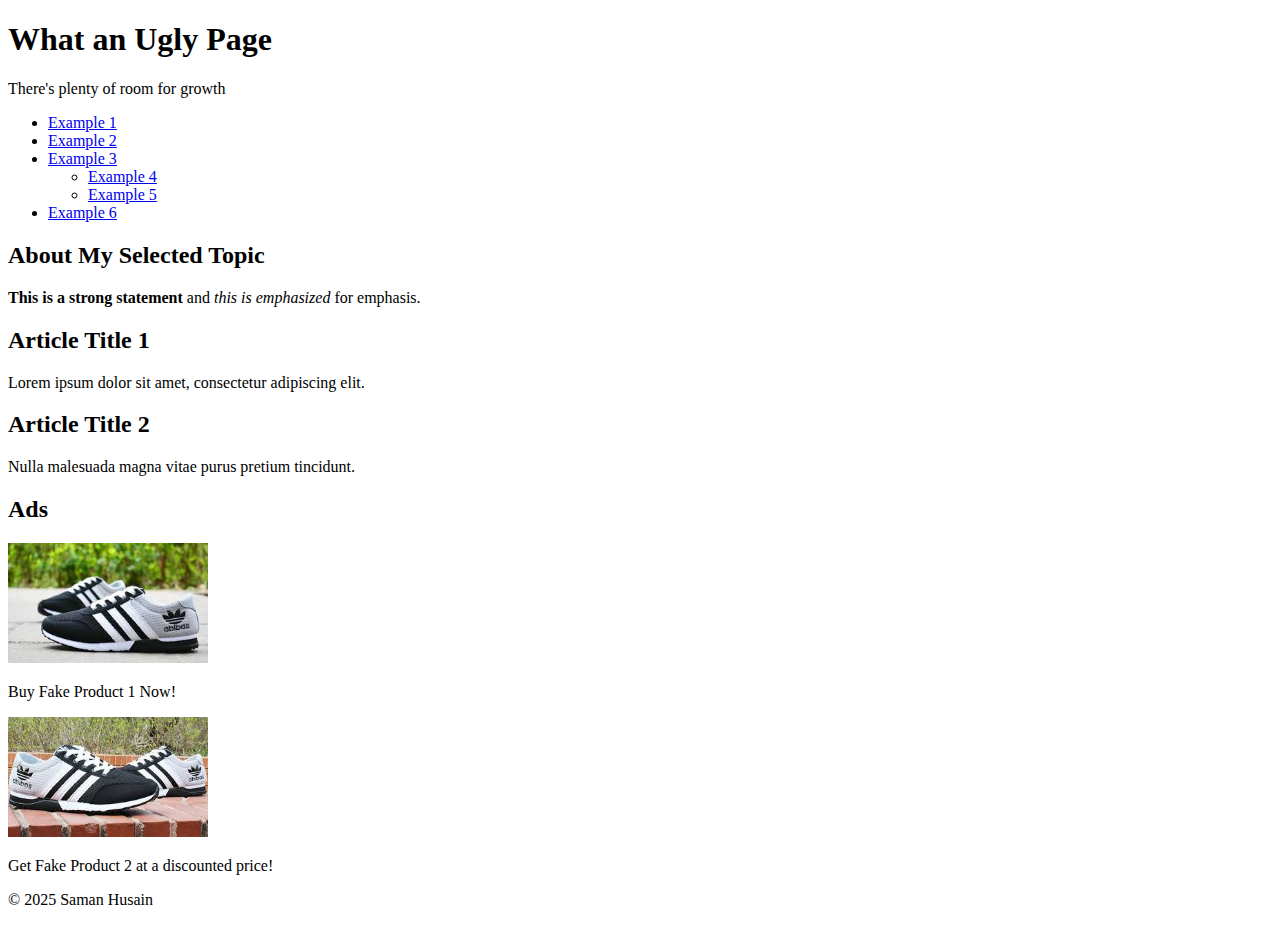
<file: module03/index.html>
<!DOCTYPE html>
<html lang="en">
<head>
    <meta charset="UTF-8">
    <meta name="viewport" content="width=device-width, initial-scale=1.0">
    <title>What an Ugly Page</title>
</head>
<body>
    <header>
        <h1>What an Ugly Page</h1>
        <p>There's plenty of room for growth</p>
    </header>

    <nav>
        <ul>
            <li><a href="https://www.example.com" target="_blank" rel="nofollow">Example 1</a></li>
            <li><a href="https://www.example2.com" target="_blank" rel="nofollow">Example 2</a></li>
            <li>
                <a href="https://www.example3.com" target="_blank" rel="nofollow">Example 3</a>
                <ul>
                    <li><a href="https://www.example4.com" target="_blank" rel="nofollow">Example 4</a></li>
                    <li><a href="https://www.example5.com" target="_blank" rel="nofollow">Example 5</a></li>
                </ul>
            </li>
            <li><a href="https://www.example6.com" target="_blank" rel="nofollow">Example 6</a></li>
        </ul>
    </nav>

    <main>
        <section class="primary">
            <article>
                <h2>About My Selected Topic</h2>
                <p><strong>This is a strong statement</strong> and <em>this is emphasized</em> for emphasis.</p>
            </article>
        </section>

        <section>
            <article>
                <h2>Article Title 1</h2>
                <p>Lorem ipsum dolor sit amet, consectetur adipiscing elit.</p>
            </article>

            <article>
                <h2>Article Title 2</h2>
                <p>Nulla malesuada magna vitae purus pretium tincidunt.</p>
            </article>
        </section>

        <aside>
            <h2>Ads</h2>
            <div>
                <img src="images/fake-product1.jpeg" alt="Fake Product 1" width="200" height="auto">
                <p>Buy Fake Product 1 Now!</p>
            </div>
            <div>
                <img src="images/fake-product2.jpeg" alt="Fake Product 2" width="200" height="auto">
                <p>Get Fake Product 2 at a discounted price!</p>
            </div>
        </aside>
    </main>

    <footer>
        <p>&#169; 2025 Saman Husain</p>
    </footer>
</body>
</html>
</file>
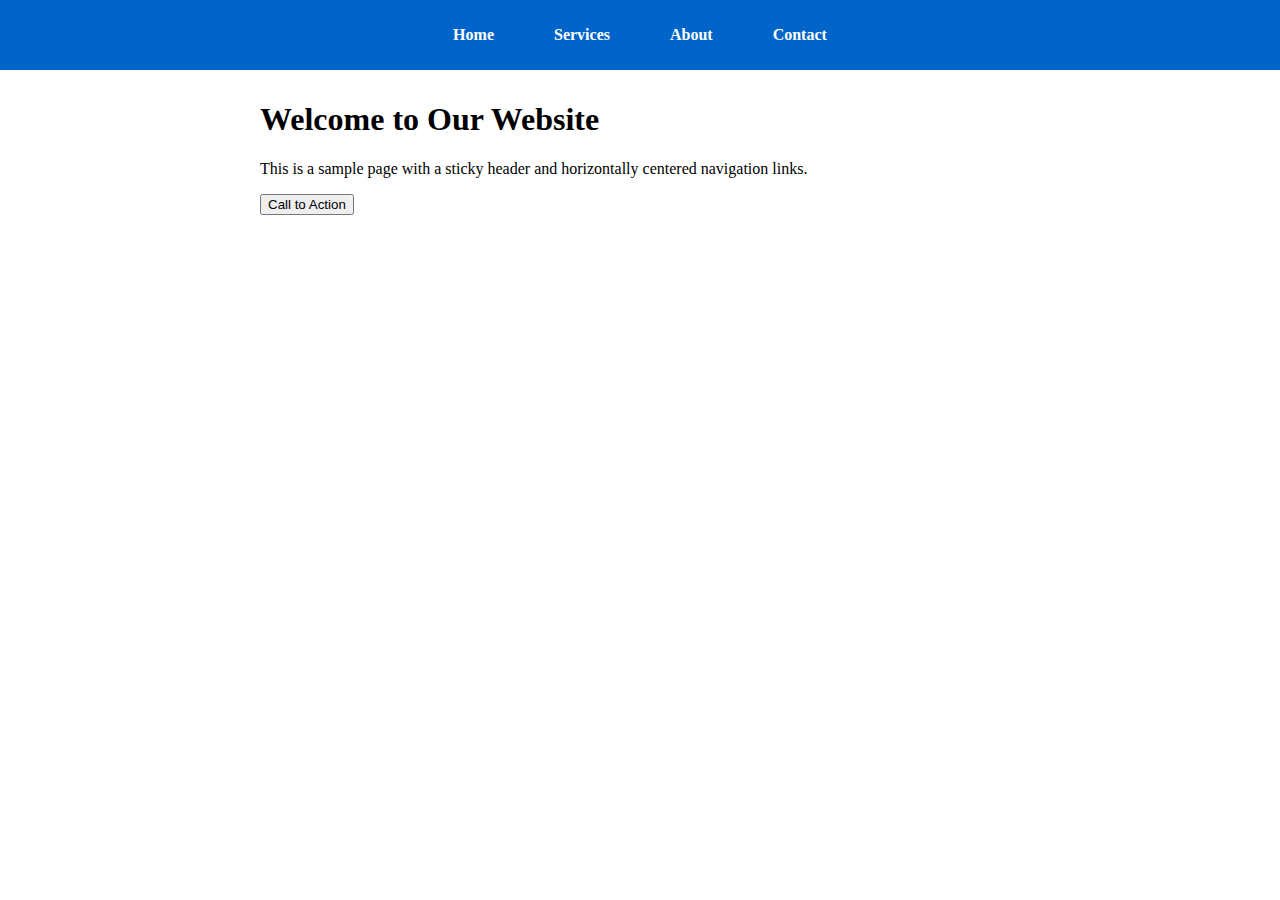
<file: module08/index.html>
<!DOCTYPE html>
<html lang="en">
<head>
  <meta charset="UTF-8">
  <meta name="viewport" content="width=device-width, initial-scale=1.0">
  <title>Sticky Header Example</title>
  <link rel="stylesheet" href="style-copy.css">
</head>
<body>
  <!-- Header Section -->
  <header>
    <nav>
      <ul>
        <li><a href="#home">Home</a></li>
        <li><a href="#services">Services</a></li>
        <li><a href="#about">About</a></li>
        <li><a href="#contact">Contact</a></li>
      </ul>
    </nav>
  </header>

  <!-- Main Content Section -->
  <main>
    <section id="home">
      <h1>Welcome to Our Website</h1>
      <p>This is a sample page with a sticky header and horizontally centered navigation links.</p>
      <button class="cta">Call to Action</button>
    </section>
    <!-- Add more content as needed -->
  </main>
</body>
</html>
</file>
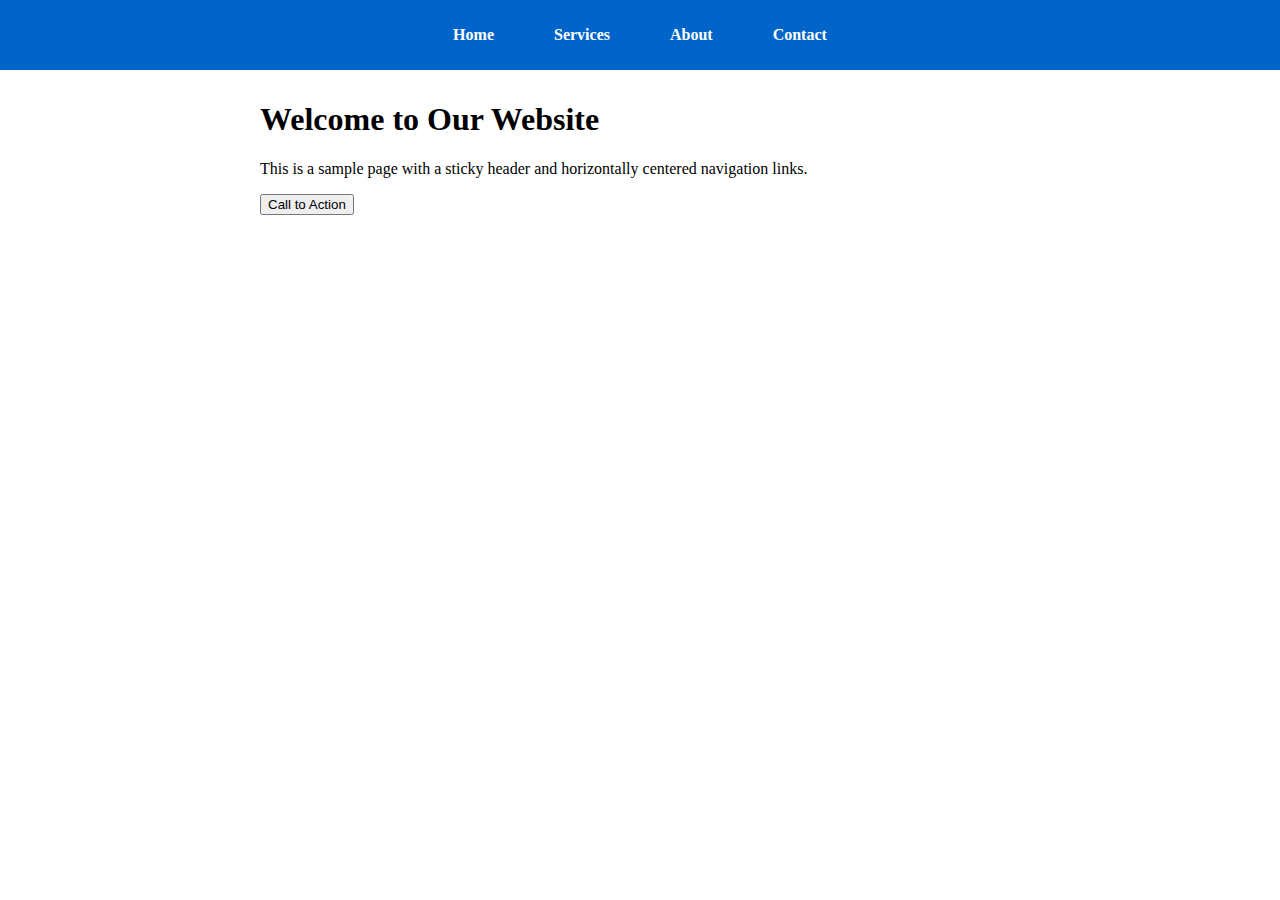
<file: module08/index-copy.html>
<!DOCTYPE html>
<html lang="en">
<head>
  <meta charset="UTF-8">
  <meta name="viewport" content="width=device-width, initial-scale=1.0">
  <title>Sticky Header Example</title>
  <link rel="stylesheet" href="style-copy.css">
</head>
<body>
  <!-- Header Section -->
  <header>
    <nav>
      <ul>
        <li><a href="#home">Home</a></li>
        <li><a href="#services">Services</a></li>
        <li><a href="#about">About</a></li>
        <li><a href="#contact">Contact</a></li>
      </ul>
    </nav>
  </header>

  <!-- Main Content Section -->
  <main>
    <section id="home">
      <h1>Welcome to Our Website</h1>
      <p>This is a sample page with a sticky header and horizontally centered navigation links.</p>
      <button class="cta">Call to Action</button>
    </section>
    <!-- Additional content can be added here -->
  </main>
</body>
</html>
</file>
<file: module08/style-copy.css>
/*--------------------------------------------------------------
  selector {
    layout(position)
    content(text)
    design(background)
    other(z-index)
  }
----------------------------------------------------------------
>>> COLORS:  
----------------------------------------------------------------*/
/* Color scheme */
:root {
    --primary-color: rgba(0, 100, 200, 1);
    --accent-color: rgba(255, 0, 235, 1);
    --text-color: white;
    --button-hover: rgba(255, 255, 255, 0.2);
}

/* Universal styles */
html * {
    box-sizing: border-box;
}

*, *:before, *:after {
    box-sizing: inherit;
}

/* General elements */
body {
    margin: 0;
    min-height: 100vh;
    padding-top: 60px; /* Prevent overlap with sticky header */
}

/* Navigation styling */
nav ul {
    list-style: none;
    display: flex; /* Align items horizontally */
    justify-content: center; /* Center items */
    padding: 0;
}

nav ul li {
    margin: 0 15px; /* Space out navigation items */
}

nav ul li a {
    color: var(--text-color);
    text-decoration: none;
    font-weight: bold;
    padding: 10px 15px;
    transition: background 0.3s;
}

nav ul li a:hover {
    background-color: var(--button-hover);
    border-radius: 5px;
}

/* Header styling */
header {
    position: fixed; /* Make the header sticky */
    top: 0;
    left: 0;
    width: 100%;
    background-color: var(--primary-color);
    padding: 10px 0;
    z-index: 100;
}

/* Content area */
main {
    padding: 20px;
    max-width: 800px;
    margin-left: auto;
    margin-right: auto;
}

main section {
    margin-top: 20px;
}

.content {
    display: flex;
    align-items: center;
    gap: 20px;
}

.content:not(:first-of-type) {
    flex-direction: row-reverse;
}

.content img {
    width: 150px;
    height: auto;
    border: 3px solid var(--accent-color);
    border-radius: 10px;
}

.text h1 {
    color: var(--primary-color);
    margin-bottom: 10px;
}

.text p {
    color: black;
    line-height: 1.5;
}

/* Footer styling */
footer {
    background-color: var(--primary-color);
    color: var(--text-color);
    text-align: center;
    padding: 15px 0;
    position: relative;
    bottom: 0;
    width: 100%;
}

.footer-content {
    display: flex;
    justify-content: space-between;
    align-items: center;
    max-width: 800px;
    margin: auto;
    padding: 0 20px;
}

.footer-content p {
    margin: 0;
}

.social-links a {
    color: var(--text-color);
    text-decoration: none;
    margin: 0 10px;
    transition: color 0.3s;
}

.social-links a:hover {
    color: var(--accent-color);
}

/* Call-To-Action Button styling */
.cta-button {
    display: block;
    margin-left: auto;
    margin-right: 0;
    background-color: var(--accent-color);
    color: var(--text-color);
    border: none;
    padding: 10px 20px;
    font-size: 16px;
    cursor: pointer;
    margin-top: 10px;
    border-radius: 5px;
    transition: transform 0.2s, background-color 0.3s;
}

.cta-button:hover {
    transform: scale(1.1);
    background-color: darkblue; /* Change color on hover */
}
</file>
